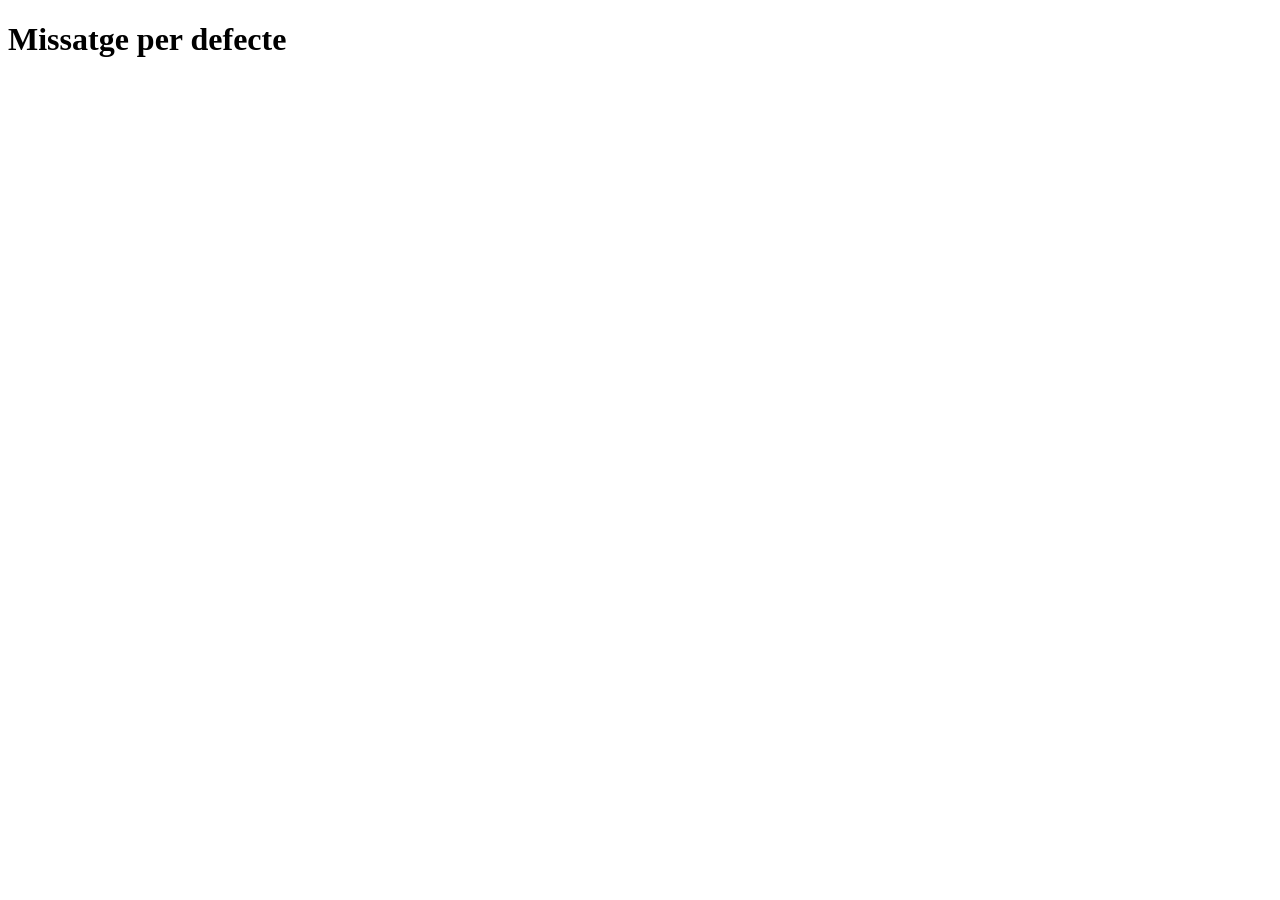
<file: target/classes/templates/index.html>
<!DOCTYPE html>
<html xmlns:th="http://www.thymeleaf.org" lang="ca">

<head th:replace="~{fragments/layout :: capcalera('Alumnes')}"></head>

<body>
    <nav th:replace="~{fragments/layout :: menu}"></nav>
    <footer th:replace="~{fragments/layout :: peu}"></footer>
    <h1 th:text="${missatge}">Missatge per defecte</h1>

</body>

</html>
</file>
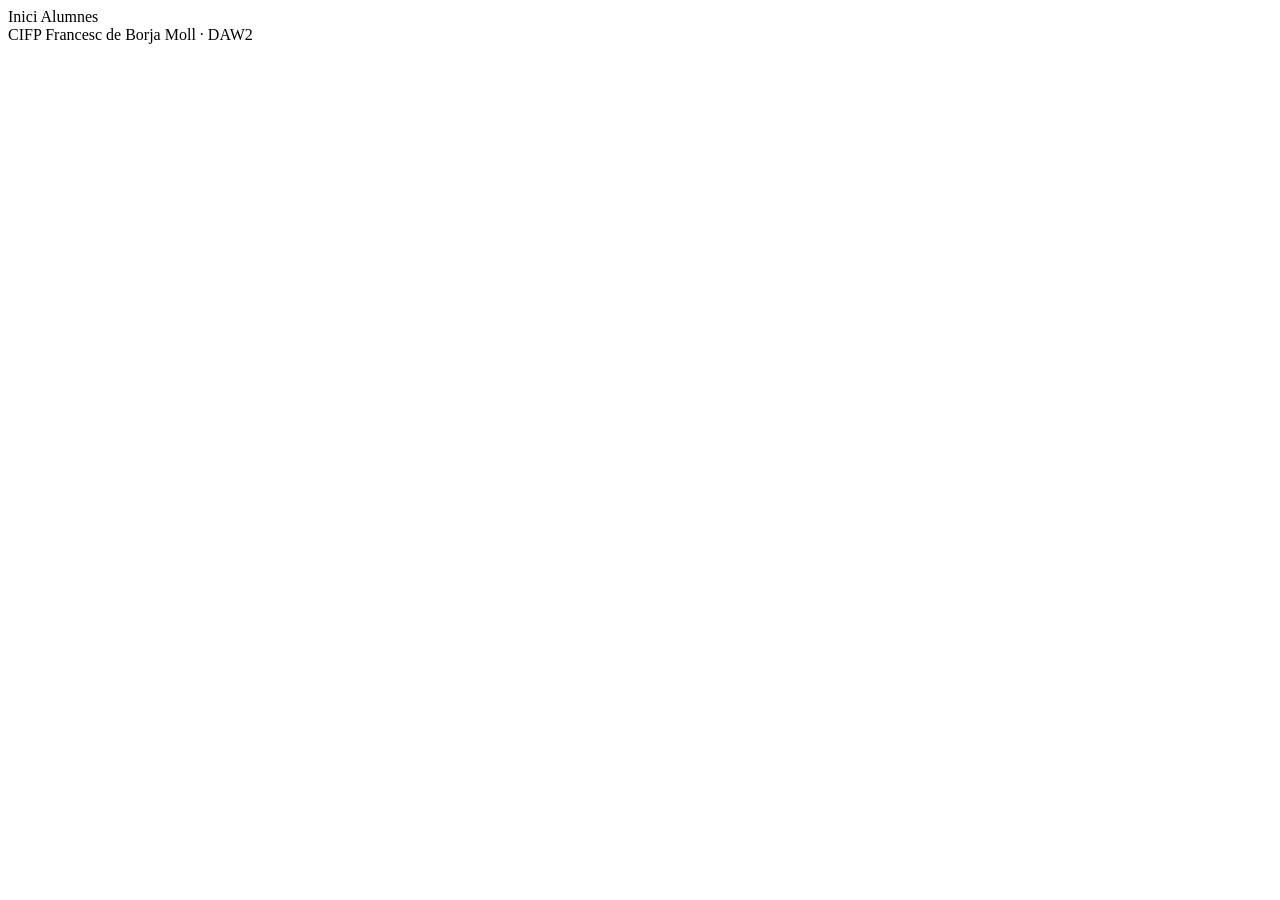
<file: target/classes/templates/fragments/layout.html>
<!-- templates/fragments/layout.html -->
<html xmlns:th="http://www.thymeleaf.org">
<head th:fragment="capcalera(titol)">
    <meta charset="UTF-8">
    <title th:text="${titol}">Títol</title>
    <link rel="stylesheet" th:href="@{/css/estil.css}">
</head>
<nav th:fragment="menu"><a th:href="@{/}">Inici</a> <a th:href="@{/alumnes}">Alumnes</a></nav>
<footer th:fragment="peu"> CIFP Francesc de Borja Moll · DAW2</footer>
</html>
</file>
